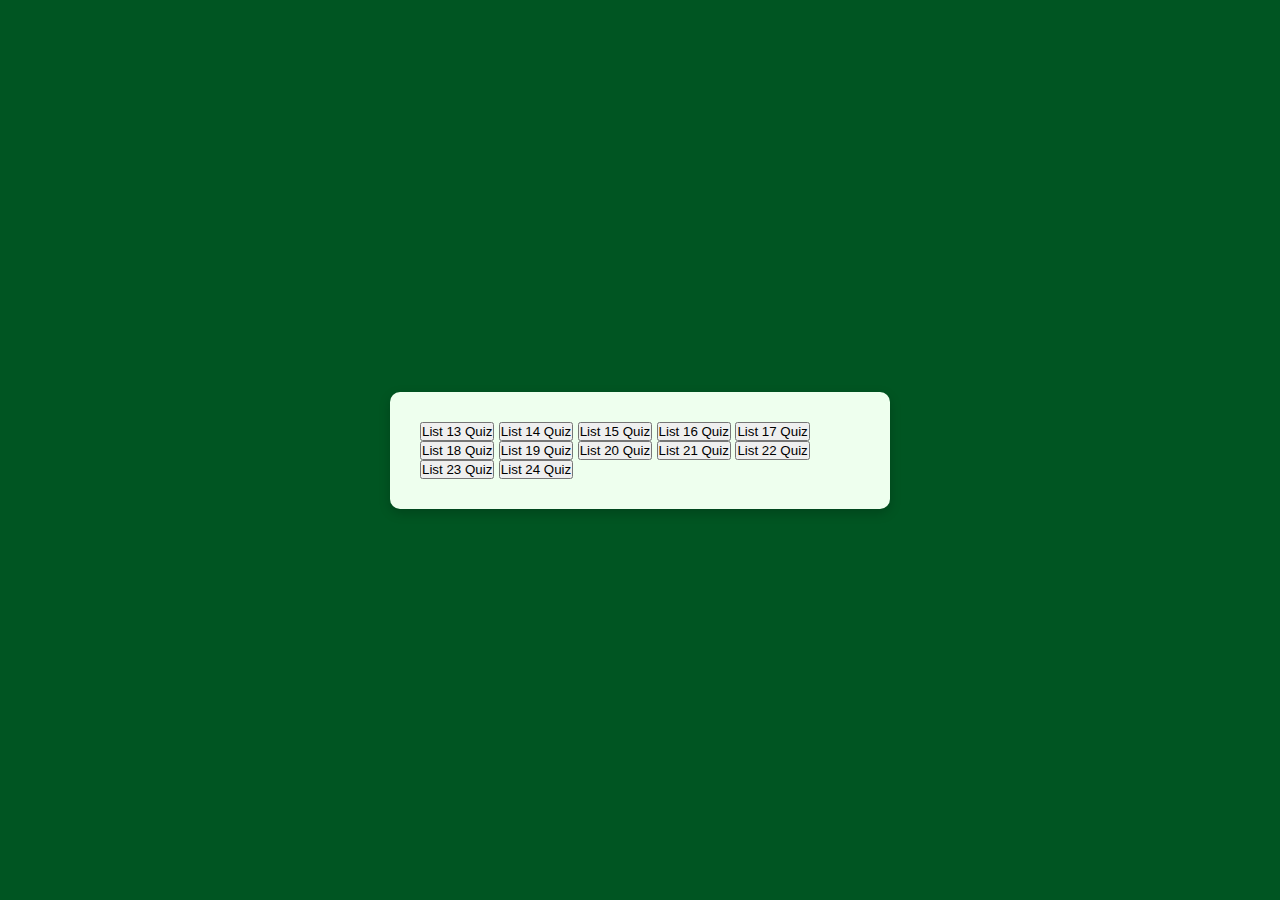
<file: index.html>
<!DOCTYPE html>
<html lang="en">
    <head>
        <meta charset="UTF-8">
        <title>8H Stems List</title>
        <link rel="stylesheet" href="style.css">
    </head>
    <body>
        <div class="app">
            <div>
                <button onclick="window.location.href='https://stems-list.onrender.com/index.html'">List 13 Quiz</button>
                <button onclick="window.location.href='list14.html'">List 14 Quiz</button>
                <button onclick="window.location.href='list15.html'">List 15 Quiz</button>
                <button onclick="window.location.href='list16.html'">List 16 Quiz</button>
                <button onclick="window.location.href='list17.html'">List 17 Quiz</button>
                <button onclick="window.location.href='list18.html'">List 18 Quiz</button>
                <button onclick="window.location.href='list19.html'">List 19 Quiz</button>
                <button onclick="window.location.href='list20.html'">List 20 Quiz</button>
                <button onclick="window.location.href='list21.html'">List 21 Quiz</button>
                <button onclick="window.location.href='list22.html'">List 22 Quiz</button>
                <button onclick="window.location.href='list23.html'">List 23 Quiz</button>
                <button onclick="window.location.href='list24.html'">List 24 Quiz</button>
            </div>
        </div>
    </body>
</html>
</file>
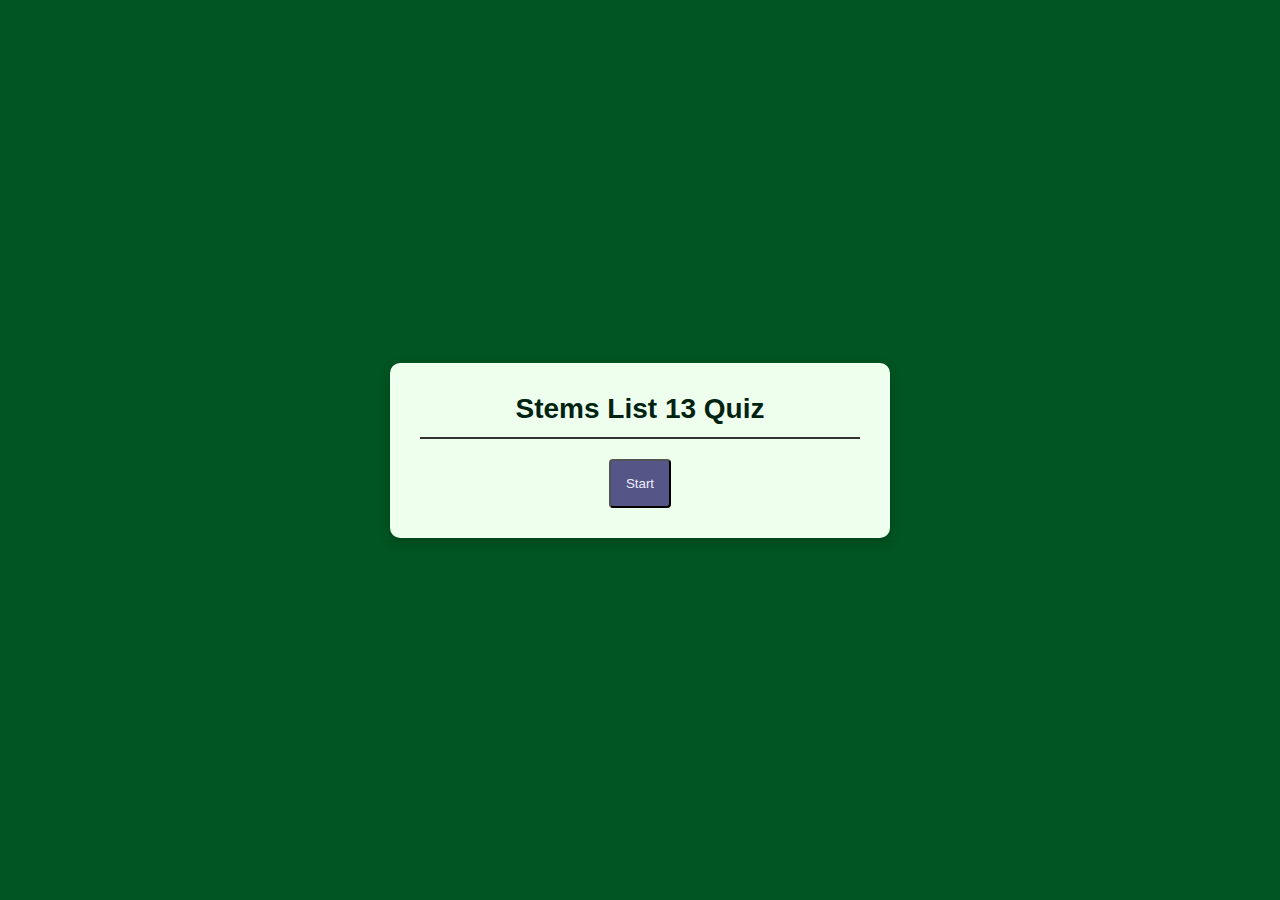
<file: list13.html>
<!DOCTYPE html>
<html lang="ja">
    <head>
        <title>List 13 Quiz</title>
        <link rel="stylesheet" href="style.css">
    </head>
    <body>
        <div class="app">
            <h1>Stems List 13 Quiz</h1>
            <div id="start-screen">
                <button class="start" id="start13">Start</button>
            </div>
            <div id="quiz">
                <h2 id="question"></h2>
                <div id="options"></div>
                <div id="hint-section" style="display: none;">
                    <button id="hint-button" class="hint-btn">Show Hint</button>
                    <div id="hint-content" class="hint-content" style="display: none;">
                        <p id="hint-text" style="font-size: 13px;" ></p>
                    </div>
                </div>
                <button id="next" style="display: none">Next &#8594;</button>
            </div>
        </div>
        <script src="script13.js"></script>
    </body>
</html>
</file>
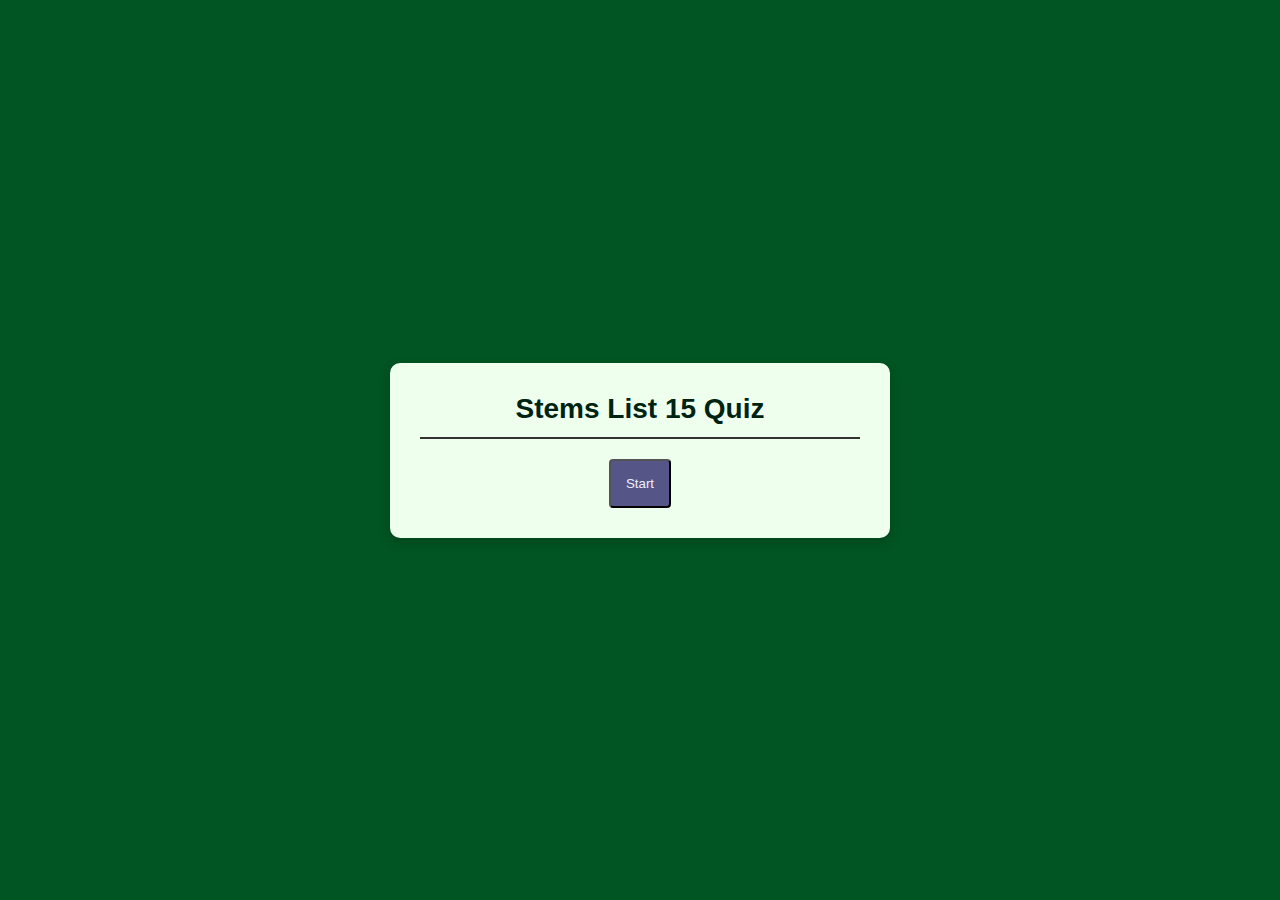
<file: list15.html>
<!DOCTYPE html>
<html lang="ja">
<head>
    <title>List 15 Quiz</title>
    <link rel="stylesheet" href="style.css">
</head>
<body>
<div class="app">
    <h1>Stems List 15 Quiz</h1>
    <div id="start-screen">
        <button class="start" id="start14">Start</button>
    </div>
    <div id="quiz">
        <h2 id="question"></h2>
        <div id="options"></div>
        <div id="hint-section" style="display: none;">
            <button id="hint-button" class="hint-btn">Show Hint</button>
            <div id="hint-content" class="hint-content" style="display: none;">
                <p id="hint-text" style="font-size: 12px;" ></p>
            </div>
        </div>
        <button id="next" style="display: none">Next &#8594;</button>
    </div>
</div>
<script src="script15.js"></script>
</body>
</html>
</file>
<file: style.css>
* {
    margin: 0;
    padding: 0;
    font-family: 'Patrick Hand', sans-serif;
    box-sizing: border-box;
}

body {
    background: #052;
    display: flex;
    justify-content: center;
    align-items: center;
    min-height: 100vh;
    padding: 20px;
}

.app {
    background: #efe;
    width: 100%;
    max-width: 500px;
    margin: auto;
    border-radius: 10px;
    padding: 30px;
    box-shadow: 0 4px 12px rgba(0,0,0,0.2);
}

.app h1 {
    font-size: 28px;
    color: #021;
    font-weight: 600;
    border-bottom: 2px solid #333;
    padding-bottom: 12px;
    text-align: center;
}

.quiz h2 {
    font-size: 22px;
    color: #132;
    font-weight: 700;
    margin: 20px 0 10px;
    text-align: center;
}

.btn {
    font-size: 16px;
    background: #eef;
    color: #202020;
    font-weight: 500;
    width: 100%;
    border: 1px solid #303030;
    padding: 12px;
    margin: 8px 0;
    text-align: left;
    border-radius: 6px;
    cursor: pointer;
    transition: background 0.2s ease, transform 0.1s ease;
}

.btn:hover {
    background: #221;
    color: #ffe;
}

.btn:active {
    transform: scale(0.97);
}

#next {
    background: #558;
    color: #ffe;
    font-weight: 500;
    width: 150px;
    border: 0;
    padding: 12px;
    margin: 20px auto 0;
    border-radius: 4px;
    cursor: pointer;
    display: block;
}

.correct {
    background: #4CAF50;
    color: white;
}

.incorrect {
    background: #f44336;
    color: white;
}

.start {
    background: #558;
    color: #eef;
    font-weight: 500;
    display: block;
    margin: 20px auto 0;
    padding: 15px;
    border-radius: 4px;
}

.hint-btn {
    background-color: #4CAF50;
    color: white;
    padding: 8px 15px;
    font-size: 15px;
    border: none;
    cursor: pointer;
    margin-top: 12px;
    border-radius: 4px;
    display: block;
    margin-left: auto;
    margin-right: auto;
}

.hint-btn:hover {
    background-color: #388E3C;
}

.hint-content {
    background-color: #f9f9f9;
    padding: 10px;
    border: 1px solid #333;
    border-radius: 5px;
    margin-top: 10px;
    display: none;
    opacity: 0;
    transition: opacity 0.3s ease;
}

.hint-content.show {
    display: block;
    opacity: 1;
}

#hint-text {
    color: #222;
    font-size: 15px;
    font-weight: 300;
    font-family: 'Arial', sans-serif;
    text-align: center;
}
</file>
